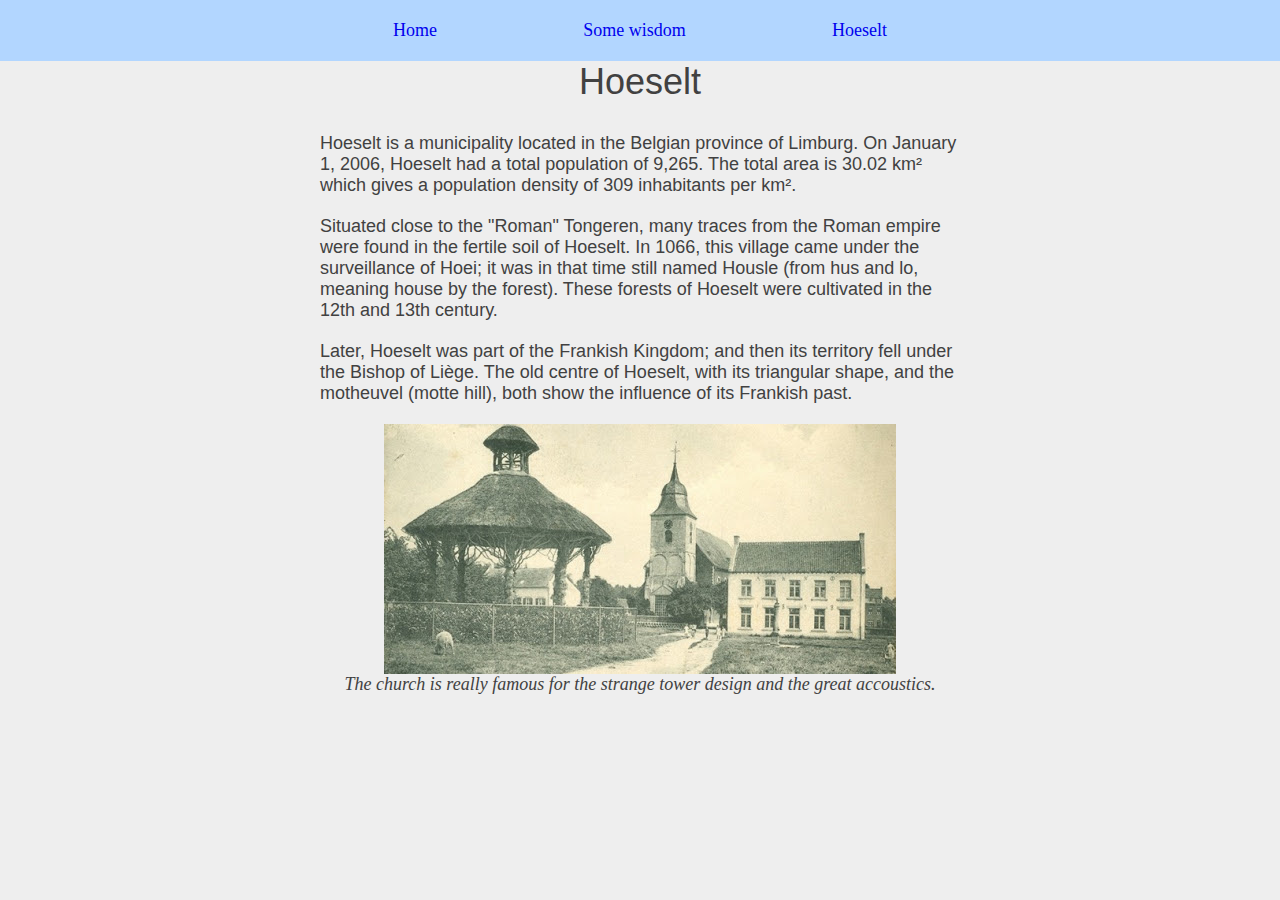
<file: hoeselt.html>
<!DOCTYPE html>
<html lang='en'>
  <head>
    <meta charset='UTF-8'/>
    <title>Hoeselt</title>
    <link rel='stylesheet' href='style.css'/>
  </head>
  <body>
    <div class='menu-container'>
      <div class='menu'>
        <div class='home'> <a href='index.html'>Home</div></a>
         <div class='wisdom'><a href='wisdom.html'>Some wisdom</div></a>
         <div class='Hoeselt'><a href='hoeselt.html'>Hoeselt</div></a>
      </div>
    </div>
    <h1>Hoeselt</h1>
    <p>Hoeselt is a municipality located in the Belgian province of Limburg. On January 1, 2006, Hoeselt had a total population of 9,265. The total area is 30.02 km² which gives a population density of 309 inhabitants per km². </p>
    <p>Situated close to the "Roman" Tongeren, many traces from the Roman empire were found in the fertile soil of Hoeselt. In 1066, this village came under the surveillance of Hoei; it was in that time still named Housle (from hus and lo, meaning house by the forest). These forests of Hoeselt were cultivated in the 12th and 13th century. </p>
    <p>Later, Hoeselt was part of the Frankish Kingdom; and then its territory fell under the Bishop of Liège. The old centre of Hoeselt, with its triangular shape, and the motheuvel (motte hill), both show the influence of its Frankish past. </p>
    <div class='foto'>
     <img src='images/hoeselt.jpg'/>
    </div>
    <div class="caption">The church is really famous for the strange tower design and the great accoustics. </div>
  </body>
</html>
</file>
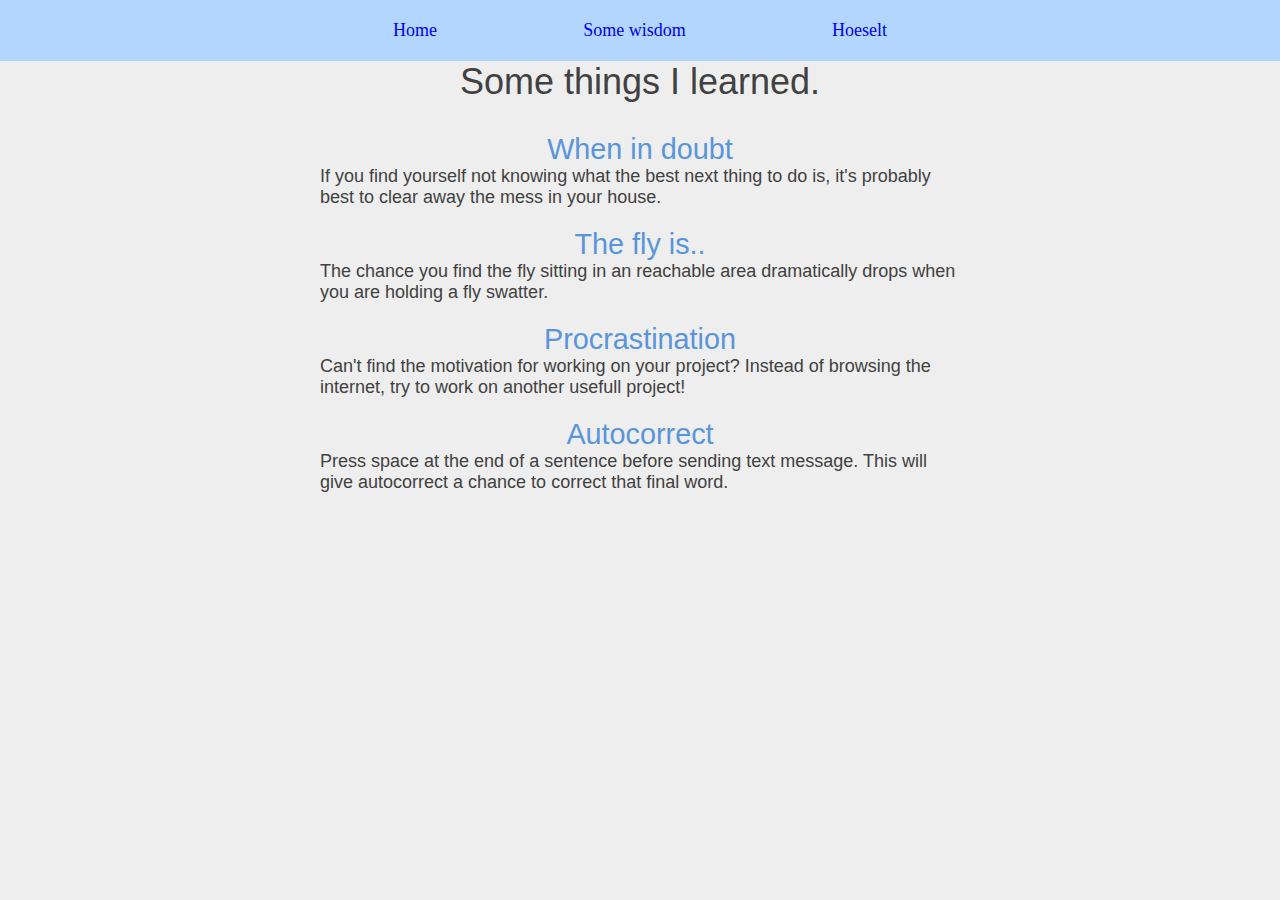
<file: wisdom.html>
<!DOCTYPE html>
<html lang='en'>
  <head>
    <meta charset='UTF-8'/>
    <title>Some wisdom</title>
    <link rel='stylesheet' href='style.css'/>
  </head>
  <body>
    <div class='menu-container'>
      <div class='menu'>
        <div class='home'> <a href='index.html'>Home</div></a>
        <div class='wisdom'><a href='wisdom.html'>Some wisdom</div></a>
        <div class='Hoeselt'><a href='hoeselt.html'>Hoeselt</div></a>
      </div>
   </div>
  <h1>Some things I learned.</h1>
  <h2>When in doubt</h2>
  <p>If you find yourself not knowing what the best next thing to do is, it's probably best to clear away the mess in your house.</p>
  <h2>The fly is..</h2>
  <p>The chance you find the fly sitting in an reachable area dramatically drops when you are holding a fly swatter.</p>
  <h2>Procrastination</h2>
  <p>Can't find the motivation for working on your project? Instead of browsing the internet, try to work on another usefull project!</p>
  <h2>Autocorrect</h2>
  <p>Press space at the end of a sentence before sending text message. This will give autocorrect a chance to correct that final word.</p>
 </body>
</html>
</file>
<file: style.css>
* {
  margin:auto;
  box-sizing: border-box;
}
body {
  color: #414141;
  background-color: #EEEEEE;
  font-size: 18px;
}
h1, h2, h3, h4, h5, h6 {
  font-family: "georgia", "Arial", sans-serif;
  font-weight: normal;
  margin:auto;
  justify-content: center;
}
h1 {
  font-size: 2em;
  margin: auto;
  padding-bottom: 30px;
  text-align: center;
  width: 50%;
}
h2 {
  font-size: 1.6em;
    text-align: center;
    color: #5995DA;
}
p {
  display: flex;
  width: 50%;
  padding-bottom: 20px;
  font-family: "georgia", "Arial", sans-serif;
  justify-content: center;
}
.menu-container {
  color: #fff;
  background-color: #B2D6FF;
  padding: 20px 0;
  display: flex;
  justify-content: center;
}
a:link {
  text-decoration: none;
}
a:hover {
  text-decoration: underline;
  font-style: italic;
}
.menu {
  width: 50%;
  display: flex;
}
.foto {
    display: flex;
    justify-content: center;
}
.caption {
  font-style: italic;
  display: flex;
  justify-content: center;
}
</file>
